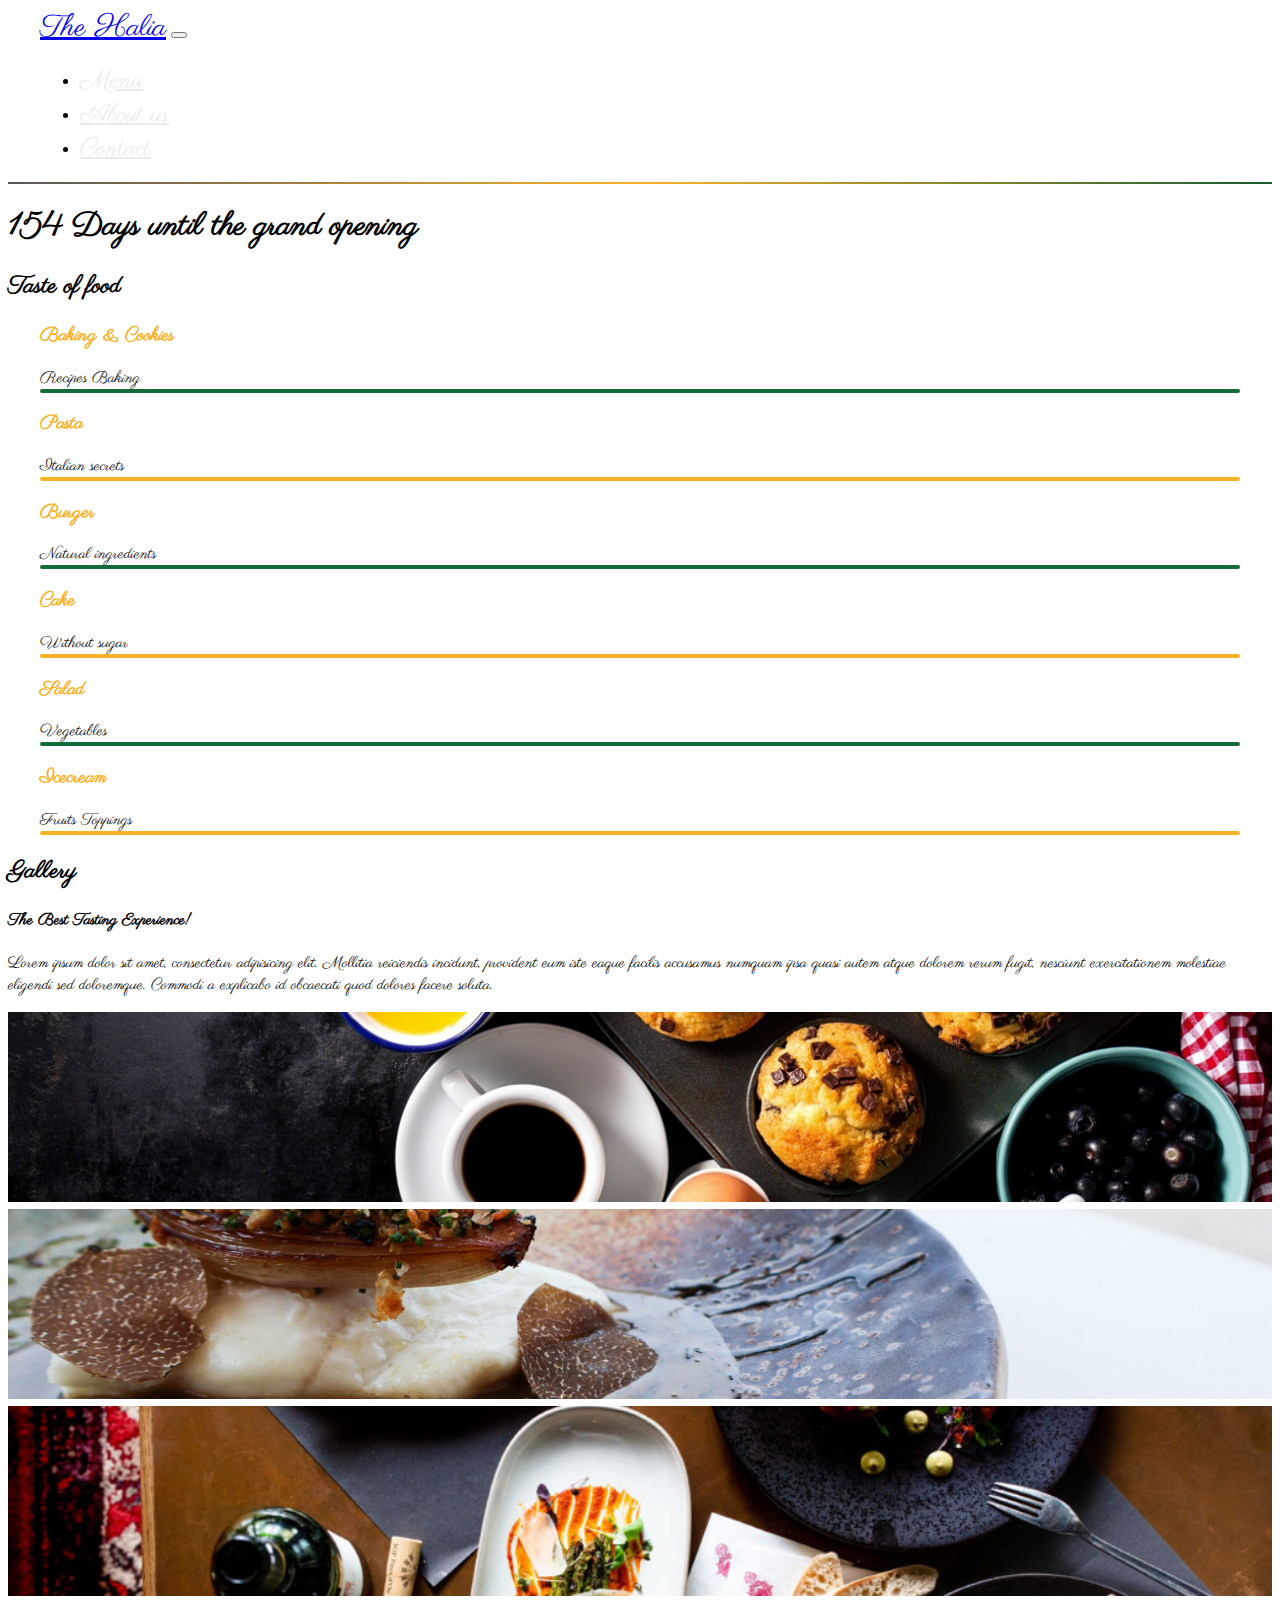
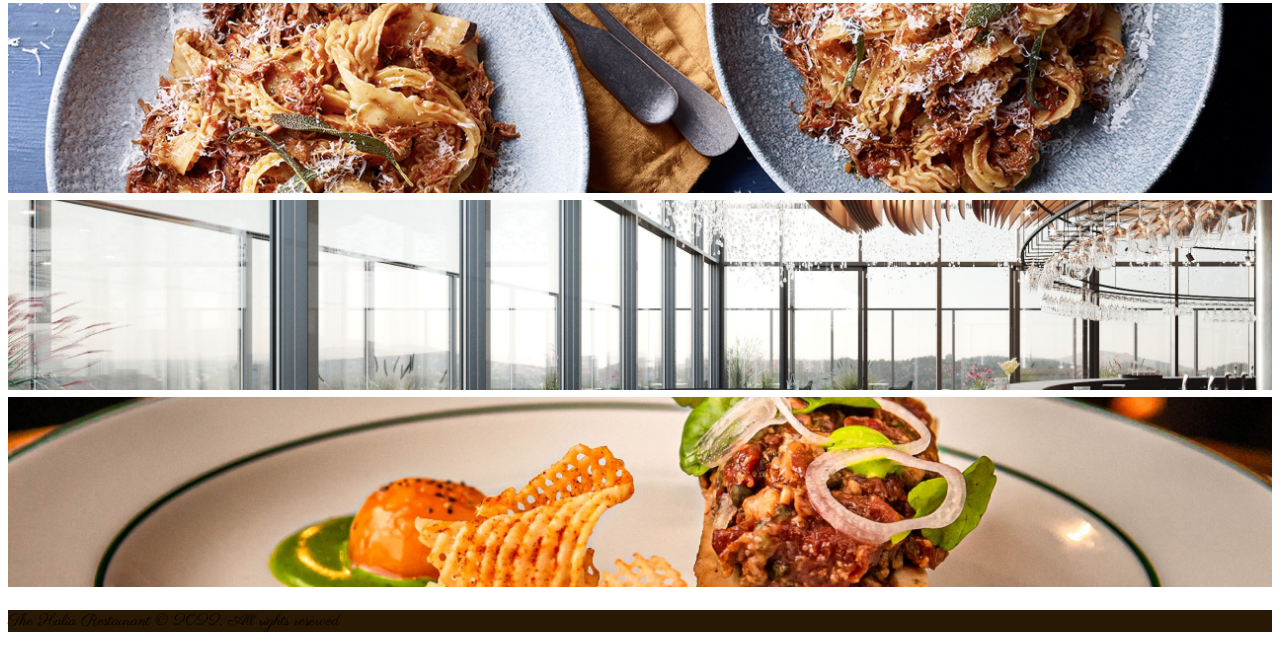
<file: index.html>
<!DOCTYPE html>
<html lang="en">

<head>
  <meta charset="UTF-8">
  <meta http-equiv="X-UA-Compatible" content="IE=edge">
  <meta name="viewport" content="width=device-width, initial-scale=1.0">

  <link href="https://cdn.jsdelivr.net/npm/bootstrap@5.2.3/dist/css/bootstrap.min.css" rel="stylesheet"
    integrity="sha384-rbsA2VBKQhggwzxH7pPCaAqO46MgnOM80zW1RWuH61DGLwZJEdK2Kadq2F9CUG65" crossorigin="anonymous" />
  <script src="https://cdn.jsdelivr.net/npm/bootstrap@5.2.3/dist/js/bootstrap.bundle.min.js"
    integrity="sha384-kenU1KFdBIe4zVF0s0G1M5b4hcpxyD9F7jL+jjXkk+Q2h455rYXK/7HAuoJl+0I4"
    crossorigin="anonymous"></script>
  <link rel="stylesheet" href="https://cdnjs.cloudflare.com/ajax/libs/font-awesome/6.2.1/css/all.min.css"
    integrity="sha512-MV7K8+y+gLIBoVD59lQIYicR65iaqukzvf/nwasF0nqhPay5w/9lJmVM2hMDcnK1OnMGCdVK+iQrJ7lzPJQd1w=="
    crossorigin="anonymous" referrerpolicy="no-referrer" />
    
  <link href="/css/index.css" rel="stylesheet" />
  <link href="/css/snowing.css" rel="stylesheet" />
  <link href="/css/snowing.css" rel="stylesheet" />
  <title>The Halia</title>

</head>

<body>
  <div class="snowflakes" aria-hidden="true">
    <div class="snowflake">❅</div>
    <div class="snowflake">❅</div>
    <div class="snowflake">❅</div>
    <div class="snowflake">❄</div>
    <div class="snowflake">❅</div>
    <div class="snowflake">❄</div>
    <div class="snowflake">❅</div>
    <div class="snowflake">❅</div>
    <div class="snowflake">❄</div>
    <div class="snowflake">❅</div>
    <div class="snowflake">❅</div>
    <div class="snowflake">❄</div>
    <div class="snowflake">❅</div>
    <div class="snowflake">❄</div>
    <div class="snowflake">❅</div>
    <div class="snowflake">❅</div>
    <div class="snowflake">❅</div>
    <div class="snowflake">❄</div>
  </div>
  <header>
    <nav
      class="navbar navbar-expand-lg navbar-light bg-light christmas-bg d-flex justify-content-center align-items-center fixed-top">
      <div class="container-fluid mx-5 d-flex justify-content-space-between" style="max-width: 1200px; margin:auto;">
        <a class="navbar-brand mx-3 py-3 text-light nav-title" href="/"><i class="fa-solid fa-utensils"></i> The
          Halia</a>
        <button class="navbar-toggler" type="button" data-bs-toggle="collapse" data-bs-target="#navbarSupportedContent"
          aria-controls="navbarSupportedContent" aria-expanded="false" aria-label="Toggle navigation">
          <span class="navbar-toggler-icon"></span>
        </button>
        <div class="collapse navbar-collapse" id="navbarSupportedContent">
          <ul class="navbar-nav ms-auto">
            <li class="nav-item mx-3">
              <a href="/pages/menu.html" class="nav-link active text-light" aria-current="page">Menu</a>
            </li>
            <li class="nav-item mx-3">
              <a href="/pages/about.html" class="nav-link text-light">About us</a>
            </li>
            <li class="nav-item mx-3">
              <a href="pages/contact.html" class="nav-link text-light">Contact</a>
            </li>
          </ul>
        </div>
      </div>
    </nav>
  </header>
  <main>

    <section class="container-fluid christmas-bg">
      <h1 class="my-0 fs-1 text-light vh-100 d-flex justify-content-center align-items-center">
        <b id="daysTillChristmas"></b>
        <strong>Days until the grand opening</strong>
      </h1>
    </section>

    <section class="container-fluid activities  py-5">

      <h2 class="text-center py-2"><strong>Taste of food</strong></h2>
      <div class="row row-cols-1 row-cols-md-3 row-cols-sm-2 row-cols-lg-3 g-4 d-flex flex-wrap"
        style="max-width: 1200px; margin:auto;">
        <div class="col">
          <div class="card my-1 mx-1">
            <div class="card-body">
              <h3 class="card-texts fs-4"><strong>Baking & Cookies</strong></h3>
              <div class="badges ">
                <i class="fa-solid fa-candy-cane"></i>
                <span>Recipes</span>
                <i class="fa-solid fa-cookie-bite"></i>
                <span>Baking</span>
                <div class="bar mt-3 " style="height: 0.25rem; background-color: var(--green);  border-radius: 10px;">
                </div>
              </div>
            </div>
          </div>
        </div>
        <div class="col">
          <div class="card my-1 mx-1">
            <div class="card-body">
              <h3 class="card-texts fs-4"><strong>Pasta</strong></h3>
              <div class="badges">
                <i class="fa-solid fa-bowl-food"></i>
                <span>Italian secrets</span>
                <div class="bar mt-3" style="height: 0.25rem; background-color: var(--orange);  border-radius: 10px;">

                </div>
              </div>
            </div>
          </div>
        </div>
        <div class="col">
          <div class="card my-1 mx-1">
            <div class="card-body">
              <h3 class="card-texts fs-4"><strong>Burger</strong></h3>
              <div class="badges">
                <i class="fa-solid fa-wheat-awn"></i>
                <span>Natural ingredients</span>
                <div class="bar mt-3" style="height: 0.25rem; background-color: var(--green);  border-radius: 10px;">
                </div>
              </div>
            </div>
          </div>
        </div>
        <div class="col">
          <div class="card my-1 mx-1">
            <div class="card-body">
              <h3 class="card-texts fs-4"><strong>Cake</strong></h3>
              <div class="badges">
                <i class="fa-solid fa-book"></i>
                <span>Without sugar</span>
                <div class="bar mt-3" style="height: 0.25rem; background-color: var(--orange);  border-radius: 10px;">
                </div>
              </div>
            </div>
          </div>
        </div>
        <div class="col">
          <div class="card my-1 mx-1">
            <div class="card-body">
              <h3 class="card-texts fs-4"><strong>Salad</strong></h3>
              <div class="badges">
                <i class="fa-solid fa-carrot"></i>
                <span>Vegetables</span>
                <div class="bar mt-3" style="height: 0.25rem; background-color: var(--green);  border-radius: 10px;">
                </div>
              </div>
            </div>
          </div>
        </div>
        <div class="col">
          <div class="card my-1 mx-1 ms-1">
            <div class="card-body">
              <h3 class="card-texts fs-4"><strong>Icecream</strong></h3>
              <div class="badges">
                <i class="fa-solid fa-apple-whole"></i>
                <span>Fruits</span>
                <i class="fa-solid fa-ice-cream"></i>
                <span>Toppings</span>
                <div class="bar mt-3 mb-0"
                  style="height: 0.25rem; background-color: var(--orange);  border-radius: 10px;">
                </div>
              </div>
            </div>
          </div>
        </div>
      </div>

    </section class="gallery">

    <section class="bg-light py-5">
      <div class="container">
        <h2 class="text-center  py-3"><strong>Gallery</strong></h2>
        <h4 class="text-dark d-flex justify-content-center align-items-center">
          <strong>The Best Tasting Experience!</strong>
        </h4>
        <p class="text-center">Lorem ipsum dolor sit amet, consectetur adipisicing elit. Mollitia reiciendis incidunt,
          provident eum iste eaque facilis accusamus numquam ipsa quasi autem atque dolorem rerum fugit, nesciunt
          exercitationem molestiae eligendi sed doloremque. Commodi a explicabo id obcaecati quod dolores facere soluta.
        </p>

        <div class="images row row-cols-1 row-cols-md-2 row-cols-lg-3 gy-4 py-4">
          <div class="col">
            <img src="/img/image4.jpg" class="img-fluid" alt="present">
          </div>
          <div class="col">
            <img src="/img/image2.jpg" class="img-fluid" alt="present">
          </div>
          <div class="col">
            <img src="/img/image3.jpg" class="img-fluid" alt="present">
          </div>
          <div class="col">
            <img src="/img/image42.jpg" class="img-fluid" alt="present">
          </div>
          <div class="col">
            <img src="/img/image5.jpg" class="img-fluid" alt="present">
          </div>
          <div class="col">
            <img src="/img/image6.jpg" class="img-fluid" alt="present">
          </div>
        </div>
      </div>
    </section>
  </main>

  <footer>
    <p class="text-light my-0 text-center py-3">The Halia Restaurant © 2022. All rights reserved</p>
  </footer>
  <script>
    const today = new Date();
    const xmas = new Date(today.getFullYear(), 11, 25);

    if (today.getMonth() === 11 && today.getDay() > 25) {
      xmas.setFullYear(xmas.getFullYear() + 1);
    }

    // ms = 1 * 24 * 60 * 60 * 1000
    const ONE_DAY_MS = 24 * 60 * 60 * 1000;
    const daysTillChristmas = Math.ceil(
      (xmas.getTime() - today.getTime()) / ONE_DAY_MS
    );

    const daysTillChristmasElement =
      document.getElementById("daysTillChristmas");
    if (!daysTillChristmasElement) {
      alert("Nu exista element pentru data de Craciun")
    }
    daysTillChristmasElement.innerHTML = daysTillChristmas;
  </script>
</body>

</html>
</file>
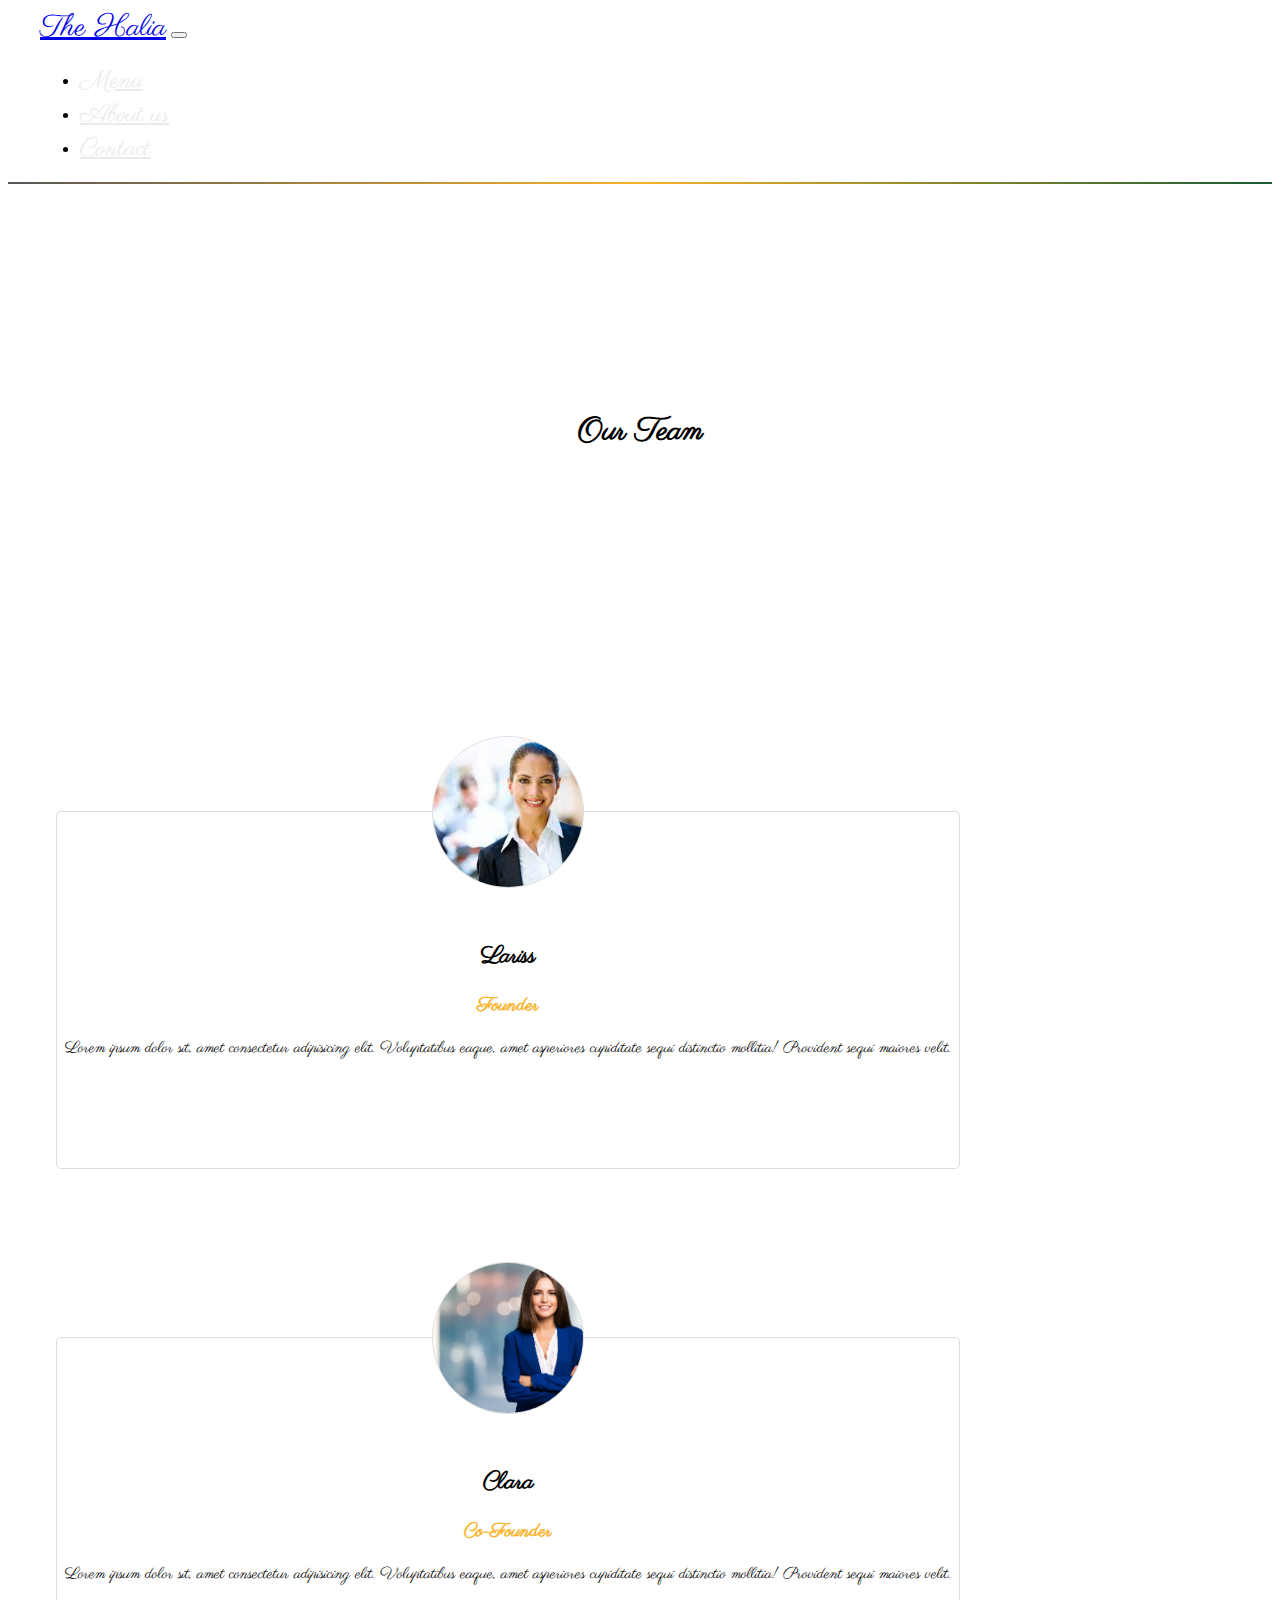
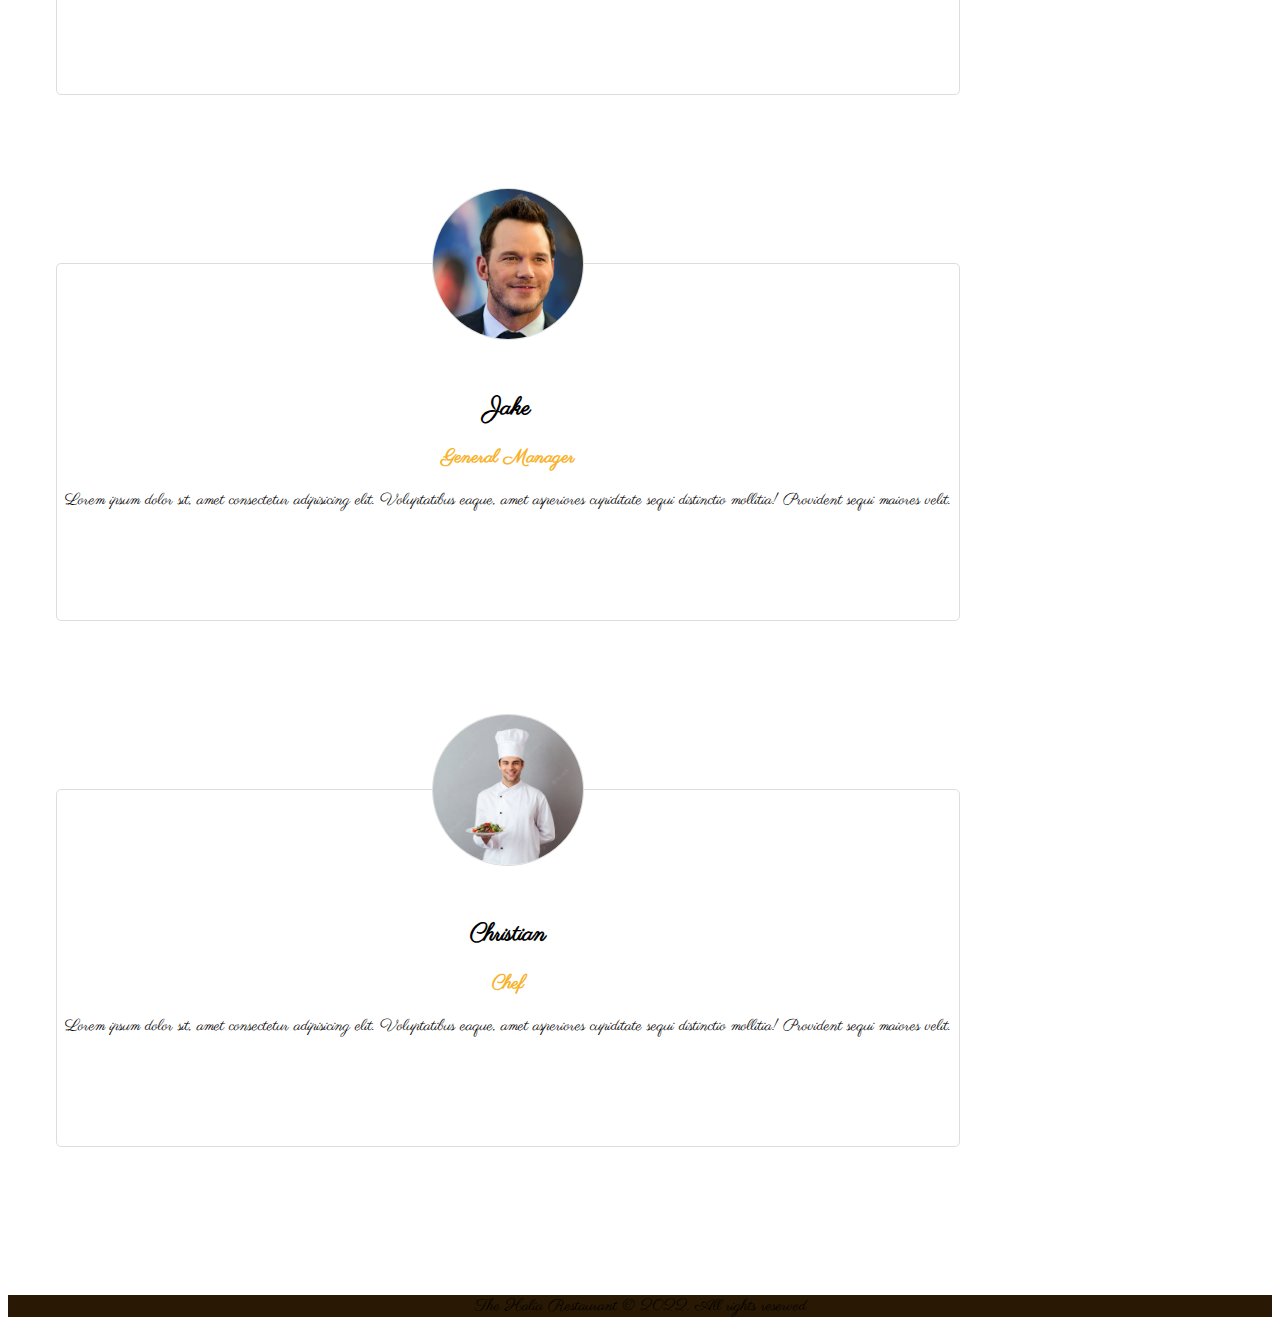
<file: pages/about.html>
<!DOCTYPE html>
<html lang="en">

<head>
  <meta charset="UTF-8">
  <meta http-equiv="X-UA-Compatible" content="IE=edge">
  <meta name="viewport" content="width=device-width, initial-scale=1.0">
  <link rel="stylesheet" href="https://cdnjs.cloudflare.com/ajax/libs/font-awesome/6.2.1/css/all.min.css"
    integrity="sha512-MV7K8+y+gLIBoVD59lQIYicR65iaqukzvf/nwasF0nqhPay5w/9lJmVM2hMDcnK1OnMGCdVK+iQrJ7lzPJQd1w=="
    crossorigin="anonymous" referrerpolicy="no-referrer" />
  <link href="https://cdn.jsdelivr.net/npm/bootstrap@5.0.2/dist/css/bootstrap.min.css" rel="stylesheet"
    integrity="sha384-EVSTQN3/azprG1Anm3QDgpJLIm9Nao0Yz1ztcQTwFspd3yD65VohhpuuCOmLASjC" crossorigin="anonymous">
  <script src="https://cdn.jsdelivr.net/npm/bootstrap@5.2.3/dist/js/bootstrap.bundle.min.js"
    integrity="sha384-kenU1KFdBIe4zVF0s0G1M5b4hcpxyD9F7jL+jjXkk+Q2h455rYXK/7HAuoJl+0I4"
    crossorigin="anonymous"></script>

  <link href="/css/snowing.css" rel="stylesheet" />
  <link href="/css/index.css" rel="stylesheet" />
  <link href="/css/snowing.css" rel="stylesheet" />
  <link href="/css/about.css" rel="stylesheet" />
  <title>About us</title>
</head>

<body>
  <div class="snowflakes" aria-hidden="true">
    <div class="snowflake">❅</div>
    <div class="snowflake">❅</div>
    <div class="snowflake">❆</div>
    <div class="snowflake">❄</div>
    <div class="snowflake">❅</div>
    <div class="snowflake">❆</div>
    <div class="snowflake">❄</div>
    <div class="snowflake">❅</div>
    <div class="snowflake">❆</div>
    <div class="snowflake">❄</div>
    <div class="snowflake">❄</div>
    <div class="snowflake">❄</div>
    <div class="snowflake">❄</div>
  </div>
  <header>
    <nav
      class="navbar navbar-expand-lg navbar-light bg-light christmas-bg d-flex justify-content-center align-items-center fixed-top">
      <div class="container-fluid mx-5 d-flex justify-content-space-between" style="max-width: 1200px; margin:auto;">
        <a class="navbar-brand mx-3 py-3 text-light nav-title" href="/"><i class="fa-solid fa-utensils"></i> The
          Halia</a>
        <button class="navbar-toggler" type="button" data-bs-toggle="collapse" data-bs-target="#navbarSupportedContent"
          aria-controls="navbarSupportedContent" aria-expanded="false" aria-label="Toggle navigation">
          <span class="navbar-toggler-icon"></span>
        </button>
        <div class="collapse navbar-collapse" id="navbarSupportedContent">
          <ul class="navbar-nav ms-auto">
            <li class="nav-item mx-3">
              <a class="nav-link active text-light" aria-current="page" href="/pages/menu.html">Menu</a>
            </li>
            <li class="nav-item mx-3">
              <a class="nav-link text-light" href="/pages/about.html">About us</a>
            </li>
            <li class="nav-item mx-3">
              <a class="nav-link text-light" href="/pages/contact.html">Contact</a>
            </li>
          </ul>
        </div>
      </div>
    </nav>
  </header>
  <main>

    <section class=" christmas-bg welcome">
      <h1 class="fs-1 text-light">
        <b id="daysTillChristmas"></b>
        <strong>Our Team</strong>
      </h1>
    </section>

    <section class="team">
      <div class="container row team-container">
        <div class="col">
          <div class="person">
            <img src="/img/person4.webp">
            <h2 class="name">Lariss</h2>
            <h3>Founder</h3>
            <p>Lorem ipsum dolor sit, amet consectetur adipisicing elit. Voluptatibus eaque, amet asperiores cupiditate
              sequi distinctio mollitia! Provident sequi maiores velit.</p>
          </div>
        </div>
        <div class="col">
          <div class="person">
            <img src="/img/person3.webp">
            <h2 class="name">Clara</h2>
            <h3>Co-Founder</h3>
            <p>Lorem ipsum dolor sit, amet consectetur adipisicing elit. Voluptatibus eaque, amet asperiores cupiditate
              sequi distinctio mollitia! Provident sequi maiores velit.</p>
          </div>
        </div>
        <div class="col">
          <div class="person">
            <img src="/img/person1.webp">
            <h2 class="name">Jake</h2>
            <h3>General Manager</h3>
            <p>Lorem ipsum dolor sit, amet consectetur adipisicing elit. Voluptatibus eaque, amet asperiores cupiditate
              sequi distinctio mollitia! Provident sequi maiores velit.</p>
          </div>
        </div>
        <div class="col">
          <div class="person">
            <img src="/img/person5.webp">
            <h2 class="name">Christian</h2>
            <h3>Chef</h3>
            <p>Lorem ipsum dolor sit, amet consectetur adipisicing elit. Voluptatibus eaque, amet asperiores cupiditate
              sequi distinctio mollitia! Provident sequi maiores velit.</p>
          </div>
        </div>
      </div>
    </section>
  </main>
  <footer>
    <p class="text-light my-0 text-center py-3">The Halia Restaurant © 2022. All rights reserved</p>
  </footer>
</body>
</html>
</file>
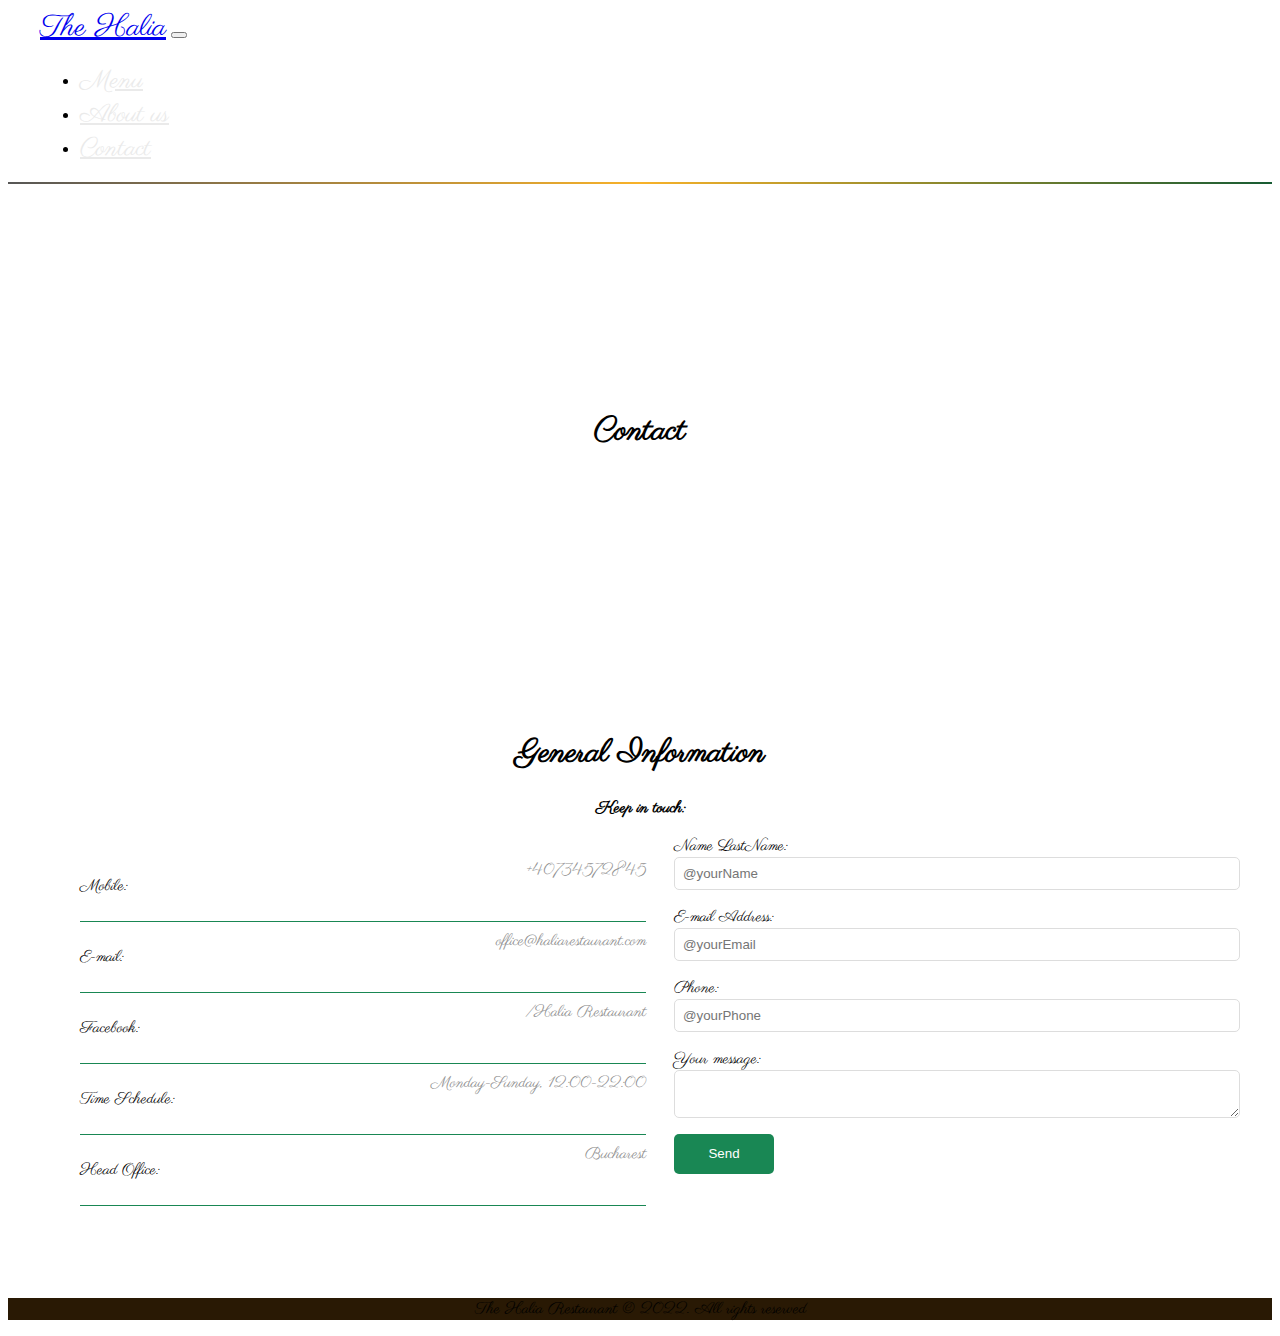
<file: pages/contact.html>
<!DOCTYPE html>
<html lang="en">

<head>
  <meta charset="UTF-8">
  <meta http-equiv="X-UA-Compatible" content="IE=edge">
  <meta name="viewport" content="width=device-width, initial-scale=1.0">
  <link rel="stylesheet" href="https://cdnjs.cloudflare.com/ajax/libs/font-awesome/6.2.1/css/all.min.css"
    integrity="sha512-MV7K8+y+gLIBoVD59lQIYicR65iaqukzvf/nwasF0nqhPay5w/9lJmVM2hMDcnK1OnMGCdVK+iQrJ7lzPJQd1w=="
    crossorigin="anonymous" referrerpolicy="no-referrer" />
  <link href="https://cdn.jsdelivr.net/npm/bootstrap@5.0.2/dist/css/bootstrap.min.css" rel="stylesheet"
    integrity="sha384-EVSTQN3/azprG1Anm3QDgpJLIm9Nao0Yz1ztcQTwFspd3yD65VohhpuuCOmLASjC" crossorigin="anonymous">
  <script src="https://cdn.jsdelivr.net/npm/bootstrap@5.2.3/dist/js/bootstrap.bundle.min.js"
    integrity="sha384-kenU1KFdBIe4zVF0s0G1M5b4hcpxyD9F7jL+jjXkk+Q2h455rYXK/7HAuoJl+0I4"
    crossorigin="anonymous"></script>
  
  <link href="/css/snowing.css" rel="stylesheet" />
  <link href="/css/about.css" rel="stylesheet" />
  <link href="/css/contact.css" rel="stylesheet" />
  <link href="/css/index.css" rel="stylesheet" />
  <link href="/css/snowing.css" rel="stylesheet" />
  <title>Contact</title>
</head>

<body>
  <div class="snowflakes" aria-hidden="true">
    <div class="snowflake">❅</div>
    <div class="snowflake">❅</div>
    <div class="snowflake">❆</div>
    <div class="snowflake">❄</div>
    <div class="snowflake">❅</div>
    <div class="snowflake">❆</div>
    <div class="snowflake">❄</div>
    <div class="snowflake">❅</div>
    <div class="snowflake">❆</div>
    <div class="snowflake">❄</div>
    <div class="snowflake">❄</div>
    <div class="snowflake">❄</div>
    <div class="snowflake">❄</div>
  </div>
  <header>
    <nav
      class="navbar navbar-expand-lg navbar-light bg-light christmas-bg d-flex justify-content-center align-items-center fixed-top">
      <div class="container-fluid mx-5 d-flex justify-content-space-between" style="max-width: 1200px; margin:auto;">
        <a class="navbar-brand mx-3 py-3 text-light nav-title" href="/"><i class="fa-solid fa-utensils"></i> The
          Halia</a>
        <button class="navbar-toggler" type="button" data-bs-toggle="collapse" data-bs-target="#navbarSupportedContent"
          aria-controls="navbarSupportedContent" aria-expanded="false" aria-label="Toggle navigation">
          <span class="navbar-toggler-icon"></span>
        </button>
        <div class="collapse navbar-collapse" id="navbarSupportedContent">
          <ul class="navbar-nav ms-auto">
            <li class="nav-item mx-3">
              <a class="nav-link active text-light" aria-current="page" href="/pages/menu.html">Menu</a>
            </li>
            <li class="nav-item mx-3">
              <a class="nav-link text-light" href="/pages/about.html">About us</a>
            </li>
            <li class="nav-item mx-3">
              <a class="nav-link text-light" href="/pages/contact.html">Contact</a>
            </li>
          </ul>
        </div>
      </div>
    </nav>
  </header>
  <main>

    <section class=" christmas-bg welcome">
      <h1 class="fs-1 text-light">
        <b id="daysTillChristmas"></b>
        <strong>Contact</strong>
      </h1>
    </section>

    <section class="contact">
      <div class="container">
        <strong>
          <h1 class="text-center">General Information</h1>
        </strong>
        <strong>
          <p class="py-3 fs-4">Keep in touch:</p>
        </strong>
        <div class="contact-wrapper">
          <ul>
            <li>
              <p class="lead"><i class="fa-solid fa-mobile-screen-button"></i> Mobile:</p>
              <a href="#">+40734572845</a>
            </li>
            <li>
              <p class="lead"><i class="fa-solid fa-envelope"></i> E-mail:</p>
              <a href="#">office@haliarestaurant.com</a>
            </li>
            <li>
              <p class="lead"><i class="fa-brands fa-facebook"></i> Facebook:</p>
              <a href="#">/Halia Restaurant</a>
            </li>
            <li>
              <p class="lead"><i class="fa-regular fa-clock"></i> Time Schedule:</p>
              <a href="#">Monday-Sunday, 12:00-22:00</a>
            </li>
            <li>
              <p class="lead"><i class="fa-solid fa-location-dot"></i> Head Office:</p>
              <a href="#">Bucharest</a>
            </li>
          </ul>
          <form class="contact-form lead">
            <label for="name">Name LastName:</label>
            <input type="text" placeholder="@yourName" id="name">
            <label for="email">E-mail Address:</label>
            <input type="email" placeholder="@yourEmail" id="email">
            <label for="phone">Phone:</label>
            <input type="text" placeholder="@yourPhone" id="phone">
            <label for="message">Your message:</label>
            <textarea id="message"></textarea>
            <input type="submit" value="Send">
          </form>
        </div>
    </section>
  </main>
  <footer>
    <p class="text-light my-0 text-center py-3">The Halia Restaurant © 2022. All rights reserved</p>
  </footer>
</body>

</html>
</file>
<file: css/index.css>
@import url("https://fonts.googleapis.com/css2?family=Roboto:wght@300;400;500;700&display=swap");
@import url('https://fonts.googleapis.com/css2?family=Parisienne&family=Roboto&display=swap');

:root {

    --text-light: #eaeaea;

    --spacing-xl: 3rem;
    --spacing-large: 1.5rem;
    --spacing-medium: 1rem;
    --spacing-small: 0.5rem;
    --spacing-tiny: 0.25rem;

    --dark-brown: #2c2c2ccc;
    --dark-red: #bb2528;
    --red: #ea4630;
    --orange: #f8b229;
    --dark-green: #165b33;
    --green: #146b3a;
    --bg-secondary: #dfedf5;
}

body {
  font-family: "Parisienne", sans-serif !important;
}

.christmas-bg {
 
     background-image: url(https://www.joykitchen.ie/uploads/Gcmm1Yi7/shutterstock_1304947933.jpg);
     background-repeat: no-repeat;
     background-attachment: fixed;
     background-position: center top;
     font-family: 'Parisienne', sans-serif;
  }

nav .nav-title {
  font-size: 30px !important;
}

.navbar {
    border-bottom: 2px solid;
    border-image: linear-gradient( to right, var(--dark-brown), var(--orange), var(--dark-green) ) 2;
}
  
footer {
    background-color:#291904;
    width: 100%;
    background-size: cover;
}

h3 {
    color: var(--orange);
}
  
a.nav-link {
    cursor: pointer;
    color: var(--text-light);
    font-size: 25px !important;
}

a.nav-link:hover {
    color: var(--orange) !important;
}

img {
    object-fit: cover;
    width: 100%;
    height: auto;
    max-height: 190px; 
}
</file>
<file: css/snowing.css>
/* customizable snowflake styling */
.snowflake {
    color: #fff;
    font-size: 1em;
    font-family: Arial;
    text-shadow: 0 0 1px #000;
  }
  
  @-webkit-keyframes snowflakes-fall {
    0% {
      top: -10%;
    }
    100% {
      top: 100%;
    }
  }
  @-webkit-keyframes snowflakes-shake {
    0% {
      -webkit-transform: translateX(0px);
      transform: translateX(0px);
    }
    50% {
      -webkit-transform: translateX(80px);
      transform: translateX(80px);
    }
    100% {
      -webkit-transform: translateX(0px);
      transform: translateX(0px);
    }
  }
  @keyframes snowflakes-fall {
    0% {
      top: -10%;
    }
    100% {
      top: 100%;
    }
  }
  @keyframes snowflakes-shake {
    0% {
      transform: translateX(0px);
    }
    50% {
      transform: translateX(80px);
    }
    100% {
      transform: translateX(0px);
    }
  }
  .snowflake {
    position: fixed;
    top: -10%;
    z-index: 9999;
    -webkit-user-select: none;
    -moz-user-select: none;
    -ms-user-select: none;
    user-select: none;
    cursor: default;
    -webkit-animation-name: snowflakes-fall, snowflakes-shake;
    -webkit-animation-duration: 10s, 3s;
    -webkit-animation-timing-function: linear, ease-in-out;
    -webkit-animation-iteration-count: infinite, infinite;
    -webkit-animation-play-state: running, running;
    animation-name: snowflakes-fall, snowflakes-shake;
    animation-duration: 10s, 3s;
    animation-timing-function: linear, ease-in-out;
    animation-iteration-count: infinite, infinite;
    animation-play-state: running, running;
  }
  .snowflake:nth-of-type(0) {
    left: 1%;
    -webkit-animation-delay: 0s, 0s;
    animation-delay: 0s, 0s;
  }
  .snowflake:nth-of-type(1) {
    left: 10%;
    -webkit-animation-delay: 1s, 1s;
    animation-delay: 1s, 1s;
  }
  .snowflake:nth-of-type(2) {
    left: 20%;
    -webkit-animation-delay: 6s, 0.5s;
    animation-delay: 6s, 0.5s;
  }
  .snowflake:nth-of-type(3) {
    left: 30%;
    -webkit-animation-delay: 4s, 2s;
    animation-delay: 4s, 2s;
  }
  .snowflake:nth-of-type(4) {
    left: 40%;
    -webkit-animation-delay: 2s, 2s;
    animation-delay: 2s, 2s;
  }
  .snowflake:nth-of-type(5) {
    left: 50%;
    -webkit-animation-delay: 8s, 3s;
    animation-delay: 8s, 3s;
  }
  .snowflake:nth-of-type(6) {
    left: 60%;
    -webkit-animation-delay: 6s, 2s;
    animation-delay: 6s, 2s;
  }
  .snowflake:nth-of-type(7) {
    left: 70%;
    -webkit-animation-delay: 2.5s, 1s;
    animation-delay: 2.5s, 1s;
  }
  .snowflake:nth-of-type(8) {
    left: 80%;
    -webkit-animation-delay: 1s, 0s;
    animation-delay: 1s, 0s;
  }
  .snowflake:nth-of-type(9) {
    left: 90%;
    -webkit-animation-delay: 3s, 1.5s;
    animation-delay: 3s, 1.5s;
  }
  /* Demo Purpose Only*/
  .demo {
    font-family: "Raleway", sans-serif;
    color: #fff;
    display: block;
    margin: 0 auto;
    padding: 15px 0;
    text-align: center;
  }
  .demo a {
    font-family: "Raleway", sans-serif;
    color: #000;
  }
</file>
<file: css/about.css>
.welcome {
    height: 55vh;
    display: flex;
    justify-content: center;
    align-items: center;
  }
  
  h1,p {
    display: flex;
    justify-content: center;
    align-items: center;
    text-align: center;
  }

  .person {
    margin-top: 5.25rem;
    margin-bottom: 5.25rem;
    text-align: center;
    position: relative;
    padding: 0.5rem;
    border: 1px solid #ddd;
    border-radius: 5px;
    min-height: 340px;
  }

  .person .name {
    padding-top: 100px;
  }

  .container {
    max-width: 1200px;
    min-width: 320px;
    margin: auto;
    padding: 3rem;
  }

  .person img {
    width: 150px;
    height: 150px;
    position: absolute;
    top:0;
    left: 50%;
    transform: translate(-50%, -50%);
    border-radius: 50%;
    margin-bottom: -75px;
    background-color: white;
    border: 1px solid #ddd;
    object-fit: cover;
  }

  .row {
    display: flex;
    flex-wrap: wrap;
  }

  .col {
    min-width: 200px;
  }
</file>
<file: css/contact.css>
.container {
    max-width: 1200px;
    min-width: 320px;
    margin:auto;
    padding: 2rem;
 }
 
 .contact li {
display: flex;
justify-content: space-between;
padding: 0.5rem 0;
border-bottom: 1px solid #198754;
 }

 .contact .contact-wrapper {
display: flex;
gap: 1.75rem;
margin-bottom: 1.75rem;
flex-direction: row;
 }

 .contact a {
    color: #8e8e8e;
    list-style-type: none;
    text-decoration: none;
 }

.contact ul, .contact form {
    display: flex;
    flex-direction: column;
    flex-basis: 50%;
}

.contact input, .contact textarea {
    padding: 0.5rem;
    border: 1px solid #ddd;
    border-radius: 5px;
    margin-bottom: 1rem;
}

.contact input[type="submit"] {
    background-color: #198754;
    color: white;
    border: none;
    width: 100px;
    text-align: center;
    cursor: pointer;
    padding: 0.5rem;
    border-radius: 5px;
    height: 40px;
}
</file>
